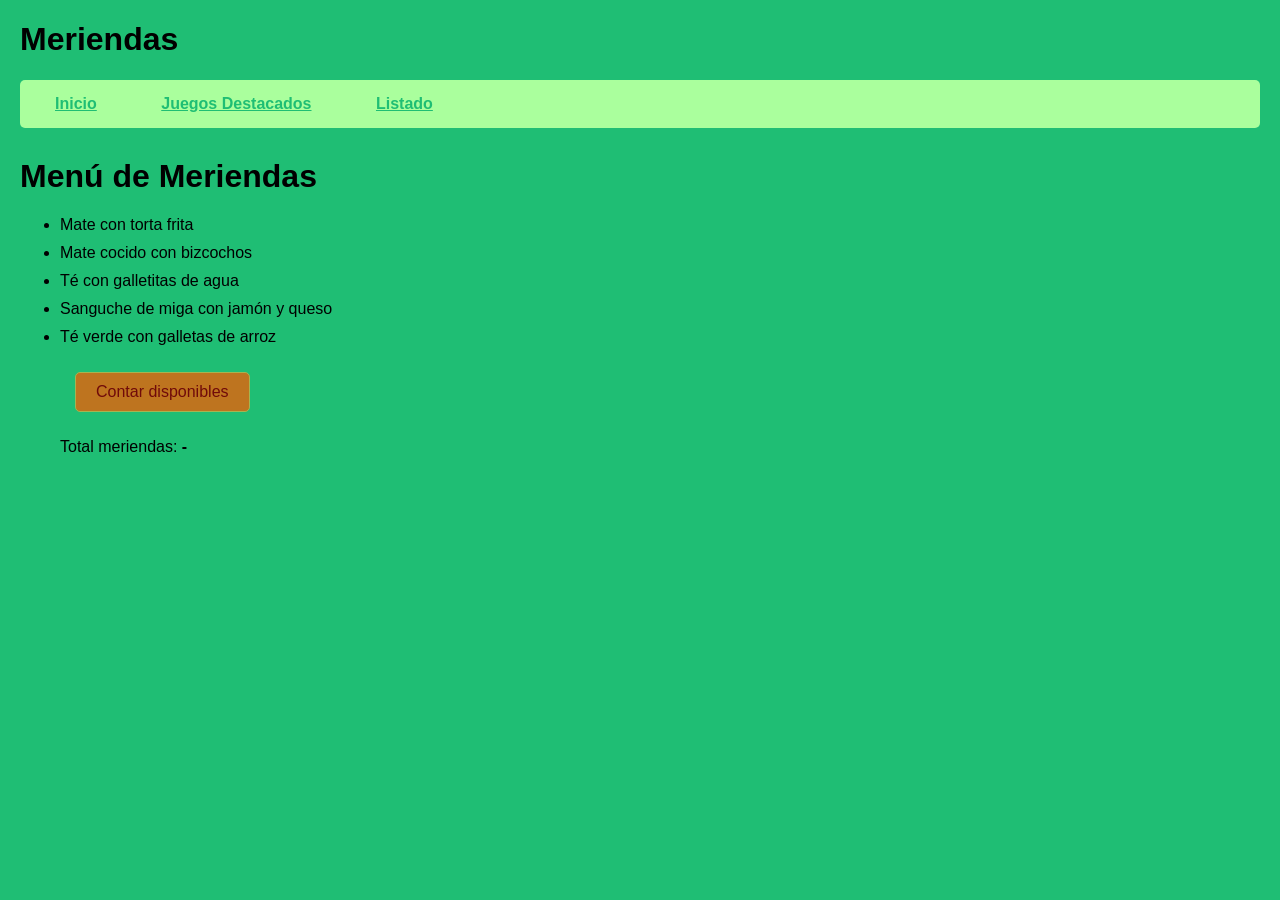
<file: index.html>
<!DOCTYPE html>
<html lang="en">
<head>
    <meta charset="UTF-8">
    <meta name="viewport" content="width=device-width, initial-scale=1.0">
    <title>Menu de Meriendas</title>
    <link rel="stylesheet" href="style.css"> 
</head>
<body>
    <h1>Meriendas</h1>
    <nav>
        <a href="index.html">Inicio</a>
        <a href="destacados.html"> Juegos Destacados</a>
        <a href="listado.html">Listado</a>
    </nav>
    <h1>Menú de Meriendas</h1>
    <ul id="lista_meriendas"> </ul>
    <ul>
        <button id="but_contar">Contar disponibles</button>
        <p>Total meriendas: <strong id="resultado_Conteo">-</strong></p>
    </ul>
    <script>
        const meriendas= [
            "Mate con torta frita",
            "Mate cocido con bizcochos",
            "Té con galletitas de agua",
            "Sanguche de miga con jamón y queso",
            "Té verde con galletas de arroz"
        ];
        const contenedorLista = document.getElementById("lista_meriendas");
        meriendas.forEach(meriendas => {
            let li = document.createElement("li");
            li.textContent = meriendas;
            li.style.margin = "10px 0";
            contenedorLista.appendChild(li);
        });
        const boton = document.getElementById("but_contar");
        const resultado = document.getElementById("resultado_Conteo");

        boton.addEventListener("click", () => {
            resultado.textContent = meriendas.length;
});
    </script>
</body>
</html>
</file>
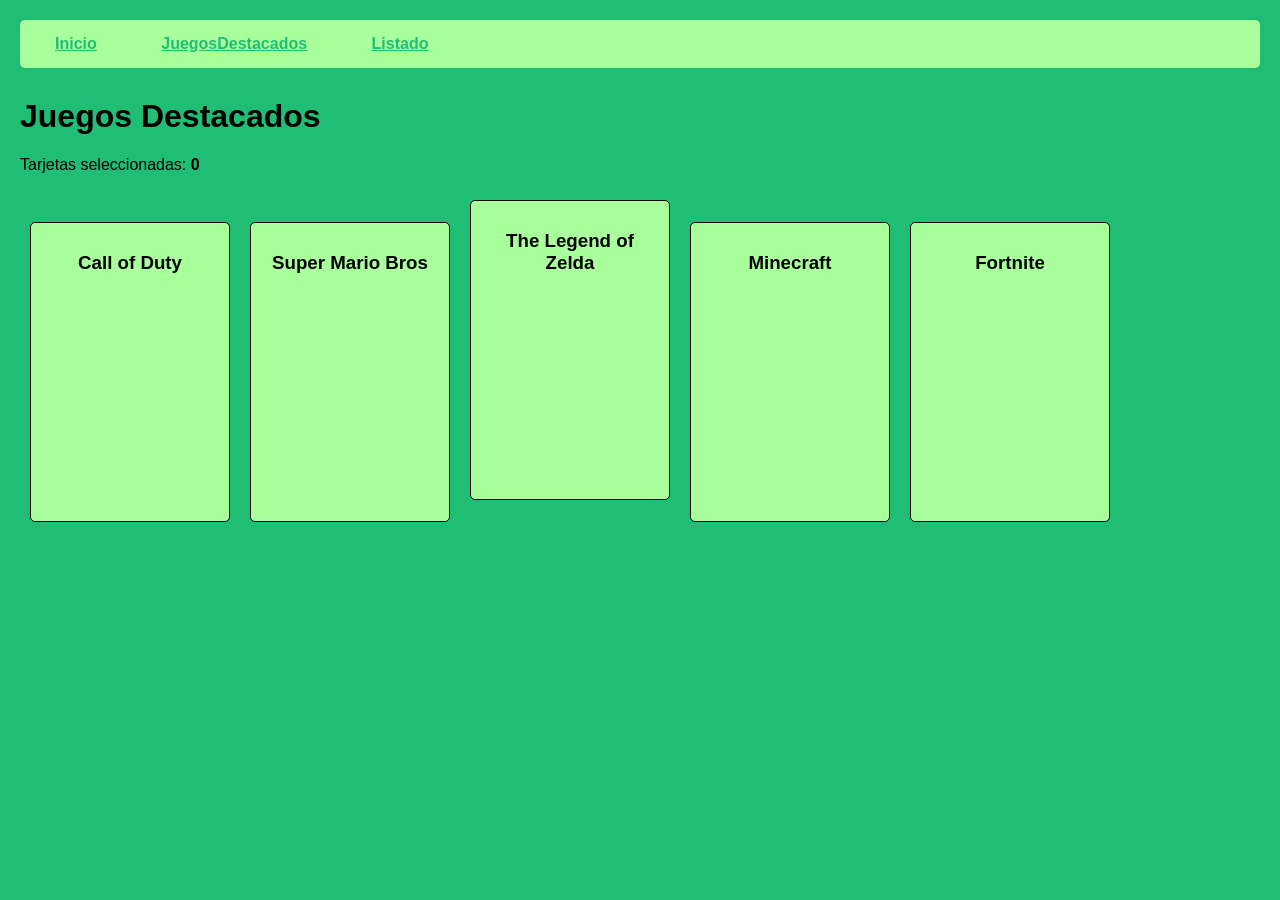
<file: destacados.html>
<!DOCTYPE html>
<html lang="en">
<head>
    <meta charset="UTF-8">
    <meta name="viewport" content="width=device-width, initial-scale=1.0">
    <title>Destacados</title>
    <link rel="stylesheet" href="style.css">
</head>
<body>
    <nav>
        <a href="index.html">Inicio</a>
        <a href="destacados.html"> JuegosDestacados</a>
        <a href="listado.html">Listado</a>
    </nav>
    <h1> Juegos Destacados</h1>
    <p>Tarjetas seleccionadas: <strong id ="contar_seleccionadas">0</strong></p>

    <div id="contenedor_tarjetas"></div>

    <script>
        const juegos = ["Call of Duty","Super Mario Bros","The Legend of Zelda","Minecraft","Fortnite"];
        const contenedorTarjetas = document.getElementById("contenedor_tarjetas");
        const contenedorTexto = document.getElementById("contar_seleccionadas");

        juegos.forEach(juego => {
            let tarjeta  = document.createElement("div");
            tarjeta.classList.add("tarjeta");
            tarjeta.innerHTML = `<h3>${juego}</h3>`;
            tarjeta.addEventListener("click", function() {
                this.classList.toggle("seleccionada");
                let cantidadesSeleccionadas = document.querySelectorAll(".tarjeta.seleccionada").length;
                contenedorTexto.textContent = cantidadesSeleccionadas;
            });
            contenedorTarjetas.appendChild(tarjeta);
        });
    </script>   
</body>
</html>
</file>
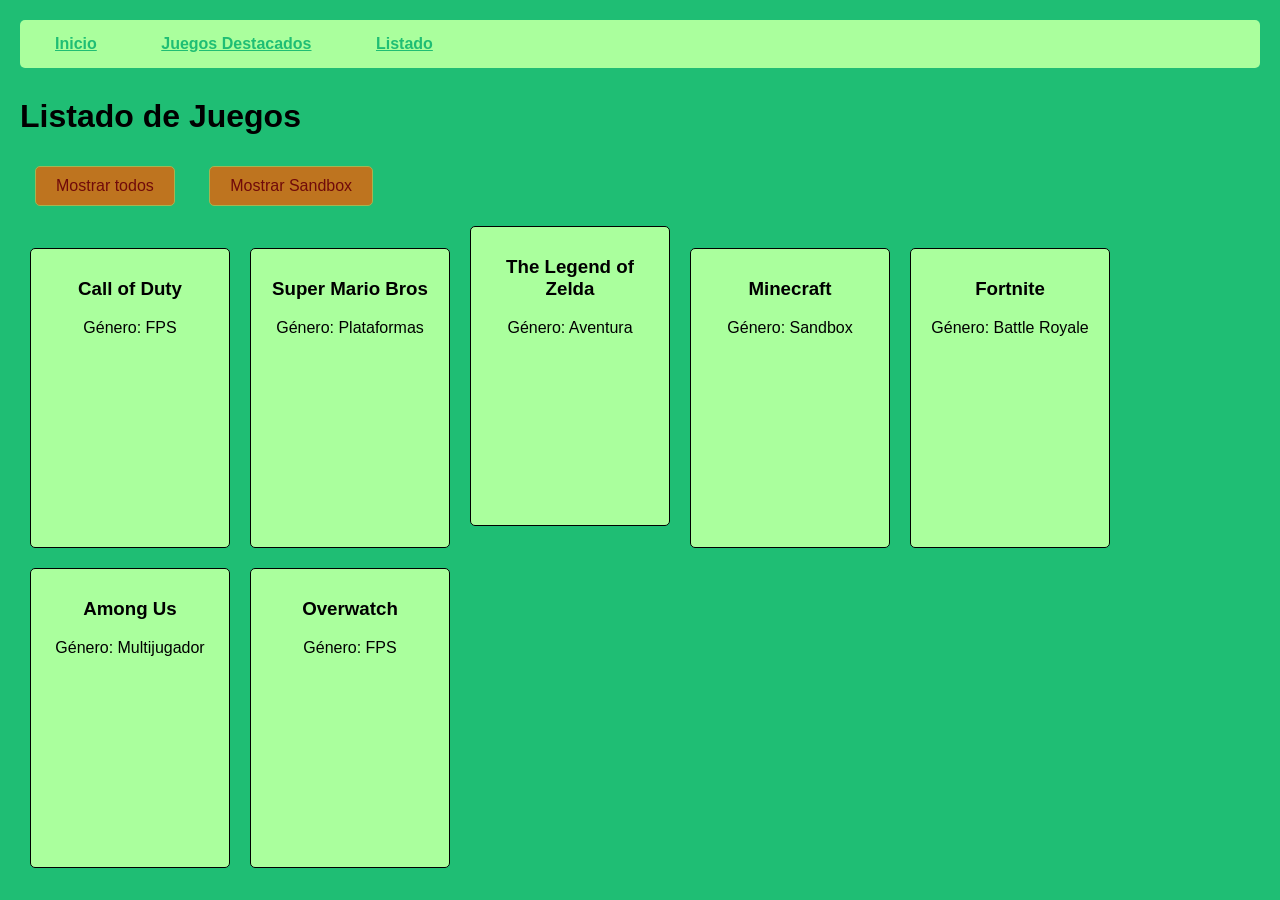
<file: listado.html>
<!DOCTYPE html>
<html lang="en">
<head>
    <meta charset="UTF-8">
    <meta name="viewport" content="width=device-width, initial-scale=1.0">
    <title>Listados</title>
    <link rel="stylesheet" href="style.css">
</head>
<body>
    <nav>
        <a href="index.html">Inicio</a>
        <a href="destacados.html"> Juegos Destacados</a>
        <a href="listado.html">Listado</a>
    </nav>
    <h1>Listado de Juegos</h1>
    <div>
        <button id ="but_todos">Mostrar todos</button>
        <button id="but_Juegos">Mostrar Sandbox</button>
    </div>
    <div id="contenedor_listado"></div>
    <script>
        const juegos = [
            {nombre: "Call of Duty", genero: "FPS"},
            {nombre: "Super Mario Bros", genero: "Plataformas"},
            {nombre: "The Legend of Zelda", genero: "Aventura"},
            {nombre: "Minecraft", genero: "Sandbox"},
            {nombre: "Fortnite", genero: "Battle Royale"},
            {nombre: "Among Us", genero: "Multijugador"},
            {nombre: "Overwatch", genero: "FPS"},
        ];

        const contenedorListado = document.getElementById("contenedor_listado");
        function renderizar(array) {
            contenedorListado.innerHTML = "";
            array.forEach(juego => {
                let tarjeta = document.createElement("div");
                tarjeta.classList.add("tarjeta");
                tarjeta.innerHTML = `<h3>${juego.nombre}</h3><p>Género: ${juego.genero}</p>`;
                contenedorListado.appendChild(tarjeta);
                });
        }
        renderizar(juegos);

        document.getElementById("but_todos").addEventListener("click", () => {
            renderizar(juegos);
        });
        document.getElementById("but_Juegos").addEventListener("click", () => {
            const soloJuegos = juegos.filter(juego => juego.genero === "Sandbox");
            renderizar(soloJuegos);
        });
    </script>

</body>
</html>
</file>
<file: style.css>
body {
    font-family: fedora, sans-serif;
    background-color: #1fbe74;
    margin: 20px;   
}
nav {
    margin-bottom: 30px;
    padding: 15px;
    background-color: #aaff9d;
    border-radius: 5px;
}

nav a{
    margin-right: 20px;
    padding: 20px 20px;
    color: #1fbe74;
    font-weight: bold;
}
.tarjeta{
    display: inline-block;
    width: 200px;
    height: 300px;
    padding: 10px;
    margin: 10px;
    border: 1px solid #000;
    background-color: #aaff9d;
    text-align: center;
    box-sizing: border-box;
    cursor: pointer;
    border-radius: 5px;
    transition: 0.3s;
}
.tarjeta.seleccionada {
    border-color:hsl(236, 49%, 47%);
    background-color: hsl(120deg 100% 50%);
    color: #741212;
}
button{
    padding: 10px 20px;
    background-color: #be741f;
    color: rgb(112, 10, 10);
    border: 1px solid #a5b451;
    border-radius: 5px;
    cursor: pointer;
    font-size: 16px;
    margin: 10px 15px;
}
</file>
